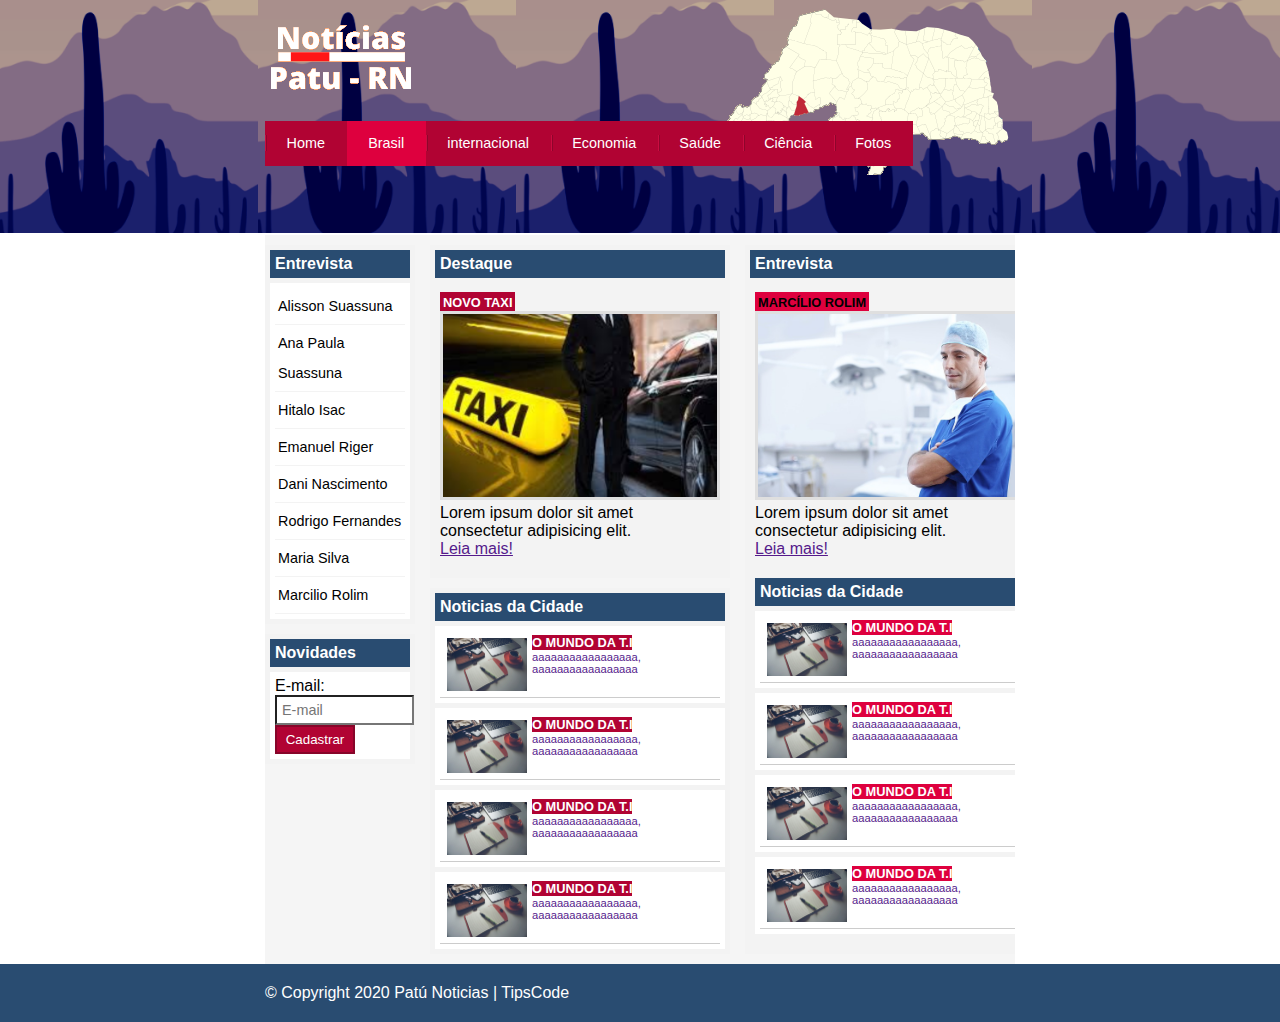
<file: index.html>
<!DOCTYPE html>
<html lang="pt-br">
<head>
    <meta charset="UTF-8">
    <title>Patu - Notícias</title>
    <meta charset="utf-8"/>

    <link rel="stylesheet" href="css/estilos.css" />
</head>
<body class="brasil">

    <main id="container">
        <header id="header">
            <h1 class="logo"> Notícias Patu</h1>
            <nav id="menu-site">
                <ul id="navegacao">
                    <li> <a id="home" href="index.html"> Home </a> </li>
                    <li> <a id="brasil" href="brasil.html"> Brasil </a> </li>
                    <li> <a id="internacional" href="internacional.html"> internacional </a> </li>
                    <li> <a id="economia" href="economia.html"> Economia </a> </li>
                    <li> <a id="saude" href="saude.html"> Saúde </a> </li>
                    <li> <a id="ciencia" href="ciencia.html"> Ciência </a> </li>
                    <li> <a id="foto" href="fotos.html"> Fotos </a> </li>
                </ul>
            </nav>
        </header>

        <section id="conteudo">
            <aside id="lateral">
                <div class="caixa">
                    <h2>Entrevista</h2>
    
                    <div class="caixa-conteudo">
                       <ul>
                           <li> <a href="#">Alisson Suassuna</a> </li>
                           <li> <a href="#">Ana Paula Suassuna</a> </li>
                           <li> <a href="#">Hitalo Isac</a> </li>
                           <li> <a href="#">Emanuel Riger</a> </li>
                           <li> <a href="#">Dani Nascimento</a> </li>
                           <li> <a href="#">Rodrigo Fernandes</a> </li>
                           <li> <a href="#">Maria Silva</a> </li>
                           <li> <a href="#">Marcilio Rolim</a> </li>
                       </ul>
                    </div>
                </div>

                <div class="caixa">
                    <h2>Novidades</h2>
    
                    <div class="caixa-conteudo">
                        <form>
                            <div>
                                <label for="email">E-mail:</label>
                                <input type="text" name="email" id="email" placeholder="E-mail" />
                            </div>
                            <div>
                                <button type="submit" id="btn-enviar">Cadastrar</button>
                            </div>
                        </form>
                    </div>
                </div>
            </aside>
            <div id="primario">
                <div class="caixa destaque">
                    <h2 class="2">Destaque</h2>
                    <div class="caixa">
                        <h3>Novo Taxi</h3>
                        <img class="imagem-principal" src="img/taxi-uber.png" alt="Taxi uber"/>
                        <p>
                            Lorem ipsum dolor sit 
                            amet consectetur adipisicing elit.
                        </p>
                        <a href="">Leia mais!</a>
                    
                    </div>
                </div>

                <div class="caixa destaque">
                    <h2>Noticias da Cidade</h2>
                    
                    <div class="caixa-conteudo">
                        <ul class="lista-noticias">
                            <li>
                                <a href="">
                                    <img src="img/tecnologia.jpg" alt="Noticias sobre tecnologia" width="80" />
                                    <h3>O mundo da T.I</h3>
                                    <p>
                                        aaaaaaaaaaaaaaaaa,
                                        aaaaaaaaaaaaaaaaa
                                    </p>
                                </a>
                            </li>
                        </ul>
                    </div>

                    <div class="caixa-conteudo">
                        <ul class="lista-noticias">
                            <li>
                                <a href="">
                                    <img src="img/tecnologia.jpg" alt="Noticias sobre tecnologia" width="80" />
                                    <h3>O mundo da T.I</h3>
                                    <p>
                                        aaaaaaaaaaaaaaaaa,
                                        aaaaaaaaaaaaaaaaa
                                    </p>
                                </a>
                            </li>
                        </ul>
                    </div>
                    <div class="caixa-conteudo">
                        <ul class="lista-noticias">
                            <li>
                                <a href="">
                                    <img src="img/tecnologia.jpg" alt="Noticias sobre tecnologia" width="80" />
                                    <h3>O mundo da T.I</h3>
                                    <p>
                                        aaaaaaaaaaaaaaaaa,
                                        aaaaaaaaaaaaaaaaa
                                    </p>
                                </a>
                            </li>
                        </ul>
                    </div>
                    <div class="caixa-conteudo">
                        <ul class="lista-noticias">
                            <li>
                                <a href="">
                                    <img src="img/tecnologia.jpg" alt="Noticias sobre tecnologia" width="80" />
                                    <h3>O mundo da T.I</h3>
                                    <p>
                                        aaaaaaaaaaaaaaaaa,
                                        aaaaaaaaaaaaaaaaa
                                    </p>
                                </a>
                            </li>
                        </ul>
                    </div>
        
                </div>
            </div>
            <div id="secundario">
                <div class="caixa entrevista">
                    <h2>Entrevista</h2>
                    <div class="caixa">
                        <h3>Marcílio Rolim</h3>
                        <img class="imagem-principal" src="img/doutor.jpg" alt="Dr. Marcilio"/>
                        <p>
                            Lorem ipsum dolor sit 
                            amet consectetur adipisicing elit.
                        </p>
                        <a href="">Leia mais!</a>
                    
                    </div>
                    <div class="caixa destaque">
                        <h2>Noticias da Cidade</h2>
                        
                        <div class="caixa-conteudo">
                            <ul class="lista-noticias">
                                <li>
                                    <a href="">
                                        <img src="img/tecnologia.jpg" alt="Noticias sobre tecnologia" width="80" />
                                        <h3>O mundo da T.I</h3>
                                        <p>
                                            aaaaaaaaaaaaaaaaa,
                                            aaaaaaaaaaaaaaaaa
                                        </p>
                                    </a>
                                </li>
                            </ul>
                        </div>
    
                        <div class="caixa-conteudo">
                            <ul class="lista-noticias">
                                <li>
                                    <a href="">
                                        <img src="img/tecnologia.jpg" alt="Noticias sobre tecnologia" width="80" />
                                        <h3>O mundo da T.I</h3>
                                        <p>
                                            aaaaaaaaaaaaaaaaa,
                                            aaaaaaaaaaaaaaaaa
                                        </p>
                                    </a>
                                </li>
                            </ul>
                        </div>
                        <div class="caixa-conteudo">
                            <ul class="lista-noticias">
                                <li>
                                    <a href="">
                                        <img src="img/tecnologia.jpg" alt="Noticias sobre tecnologia" width="80" />
                                        <h3>O mundo da T.I</h3>
                                        <p>
                                            aaaaaaaaaaaaaaaaa,
                                            aaaaaaaaaaaaaaaaa
                                        </p>
                                    </a>
                                </li>
                            </ul>
                        </div>
                        <div class="caixa-conteudo">
                            <ul class="lista-noticias">
                                <li>
                                    <a href="">
                                        <img src="img/tecnologia.jpg" alt="Noticias sobre tecnologia" width="80" />
                                        <h3>O mundo da T.I</h3>
                                        <p>
                                            aaaaaaaaaaaaaaaaa,
                                            aaaaaaaaaaaaaaaaa
                                        </p>
                                    </a>
                                </li>
                            </ul>
                        </div>
            
                    </div>
                </div>
            </div>
        </section>


    </main>

    <footer>
        <section id="rodape">
            &copy; Copyright 2020 Patú Noticias | TipsCode
        </section>
    </footer>

</body>
</html>
</file>
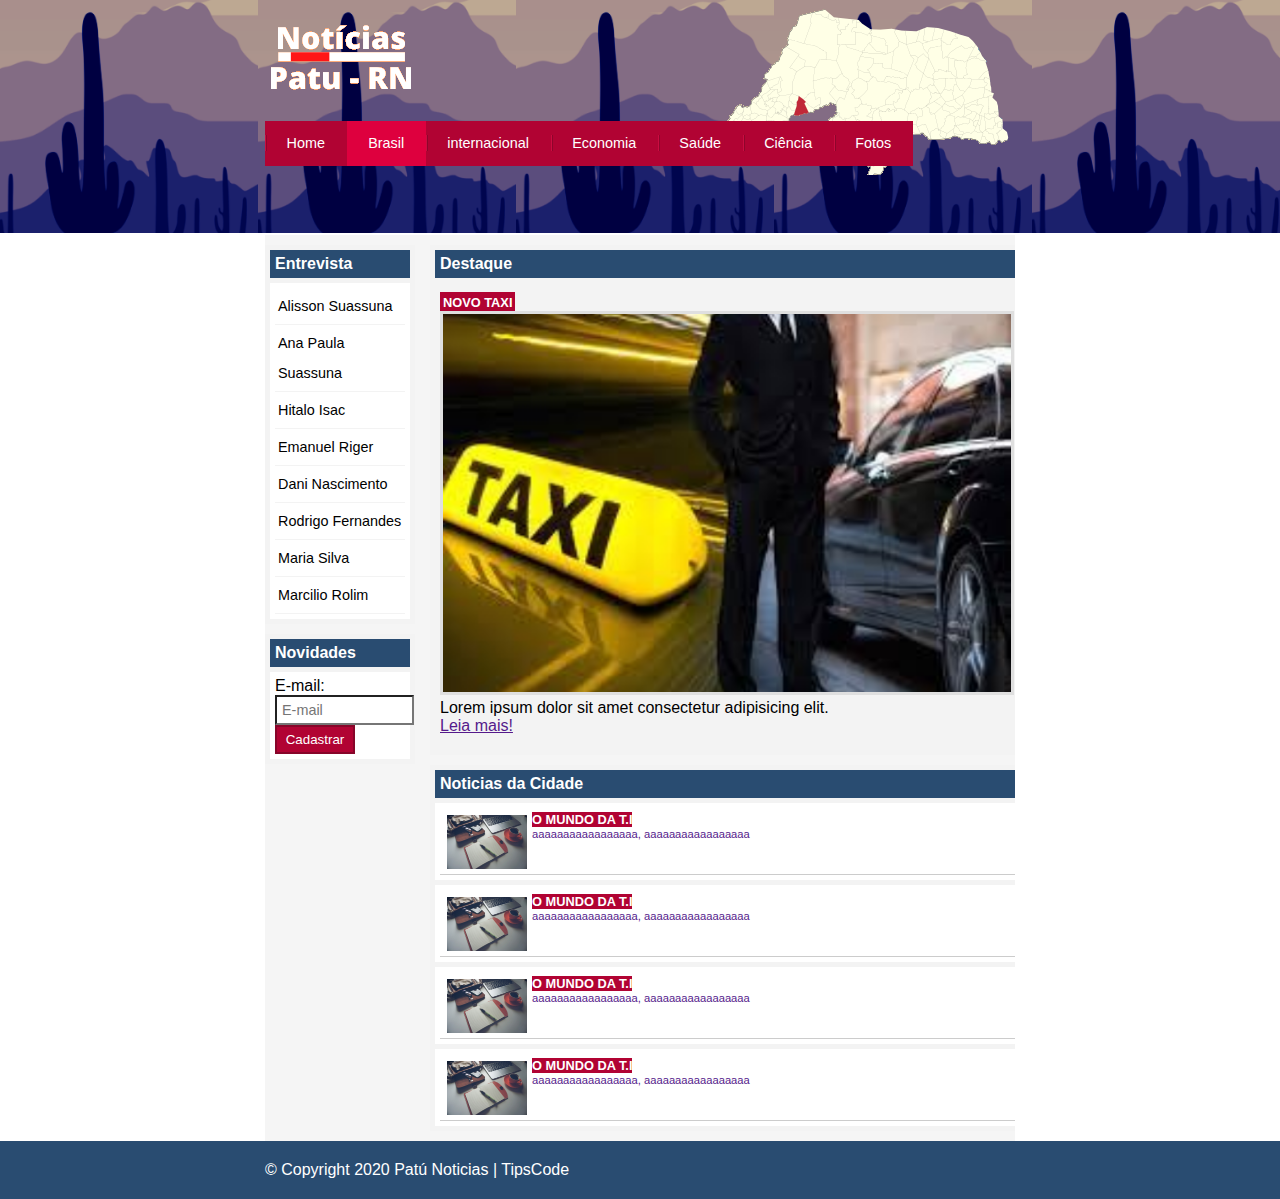
<file: brasil.html>
<!DOCTYPE html>
<html lang="pt-br">
<head>
    <meta charset="UTF-8">
    <title>Patu - Notícias</title>
    <meta charset="utf-8"/>

    <link rel="stylesheet" href="css/estilos.css" />
</head>
<body id="duas-colunas" class="brasil">

    <main id="container">
        <header id="header">
            <h1 class="logo"> Notícias Patu</h1>
            <nav id="menu-site">
                <ul id="navegacao">
                    <li> <a id="home" href="index.html"> Home </a> </li>
                    <li> <a id="brasil" href="brasil.html"> Brasil </a> </li>
                    <li> <a id="internacional" href="internacional.html"> internacional </a> </li>
                    <li> <a id="economia" href="economia.html"> Economia </a> </li>
                    <li> <a id="saude" href="saude.html"> Saúde </a> </li>
                    <li> <a id="ciencia" href="ciencia.html"> Ciência </a> </li>
                    <li> <a id="foto" href="fotos.html"> Fotos </a> </li>
                </ul>
            </nav>
        </header>

        <section id="conteudo">
            <aside id="lateral">
                <div class="caixa">
                    <h2>Entrevista</h2>
    
                    <div class="caixa-conteudo">
                       <ul>
                           <li> <a href="#">Alisson Suassuna</a> </li>
                           <li> <a href="#">Ana Paula Suassuna</a> </li>
                           <li> <a href="#">Hitalo Isac</a> </li>
                           <li> <a href="#">Emanuel Riger</a> </li>
                           <li> <a href="#">Dani Nascimento</a> </li>
                           <li> <a href="#">Rodrigo Fernandes</a> </li>
                           <li> <a href="#">Maria Silva</a> </li>
                           <li> <a href="#">Marcilio Rolim</a> </li>
                       </ul>
                    </div>
                </div>

                <div class="caixa">
                    <h2>Novidades</h2>
    
                    <div class="caixa-conteudo">
                        <form>
                            <div>
                                <label for="email">E-mail:</label>
                                <input type="text" name="email" id="email" placeholder="E-mail" />
                            </div>
                            <div>
                                <button type="submit" id="btn-enviar">Cadastrar</button>
                            </div>
                        </form>
                    </div>
                </div>
            </aside>
            <div id="primario">
                <div class="caixa destaque">
                    <h2 class="2">Destaque</h2>
                    <div class="caixa">
                        <h3>Novo Taxi</h3>
                        <img class="imagem-principal" src="img/taxi-uber.png" alt="Taxi uber"/>
                        <p>
                            Lorem ipsum dolor sit 
                            amet consectetur adipisicing elit.
                        </p>
                        <a href="">Leia mais!</a>
                    
                    </div>
                </div>

                <div class="caixa destaque">
                    <h2>Noticias da Cidade</h2>
                    
                    <div class="caixa-conteudo">
                        <ul class="lista-noticias">
                            <li>
                                <a href="">
                                    <img src="img/tecnologia.jpg" alt="Noticias sobre tecnologia" width="80" />
                                    <h3>O mundo da T.I</h3>
                                    <p>
                                        aaaaaaaaaaaaaaaaa,
                                        aaaaaaaaaaaaaaaaa
                                    </p>
                                </a>
                            </li>
                        </ul>
                    </div>

                    <div class="caixa-conteudo">
                        <ul class="lista-noticias">
                            <li>
                                <a href="">
                                    <img src="img/tecnologia.jpg" alt="Noticias sobre tecnologia" width="80" />
                                    <h3>O mundo da T.I</h3>
                                    <p>
                                        aaaaaaaaaaaaaaaaa,
                                        aaaaaaaaaaaaaaaaa
                                    </p>
                                </a>
                            </li>
                        </ul>
                    </div>
                    <div class="caixa-conteudo">
                        <ul class="lista-noticias">
                            <li>
                                <a href="">
                                    <img src="img/tecnologia.jpg" alt="Noticias sobre tecnologia" width="80" />
                                    <h3>O mundo da T.I</h3>
                                    <p>
                                        aaaaaaaaaaaaaaaaa,
                                        aaaaaaaaaaaaaaaaa
                                    </p>
                                </a>
                            </li>
                        </ul>
                    </div>
                    <div class="caixa-conteudo">
                        <ul class="lista-noticias">
                            <li>
                                <a href="">
                                    <img src="img/tecnologia.jpg" alt="Noticias sobre tecnologia" width="80" />
                                    <h3>O mundo da T.I</h3>
                                    <p>
                                        aaaaaaaaaaaaaaaaa,
                                        aaaaaaaaaaaaaaaaa
                                    </p>
                                </a>
                            </li>
                        </ul>
                    </div>
        
                </div>
            </div>
        </section>


    </main>

    <footer>
        <section id="rodape">
            &copy; Copyright 2020 Patú Noticias | TipsCode
        </section>
    </footer>

</body>
</html>
</file>
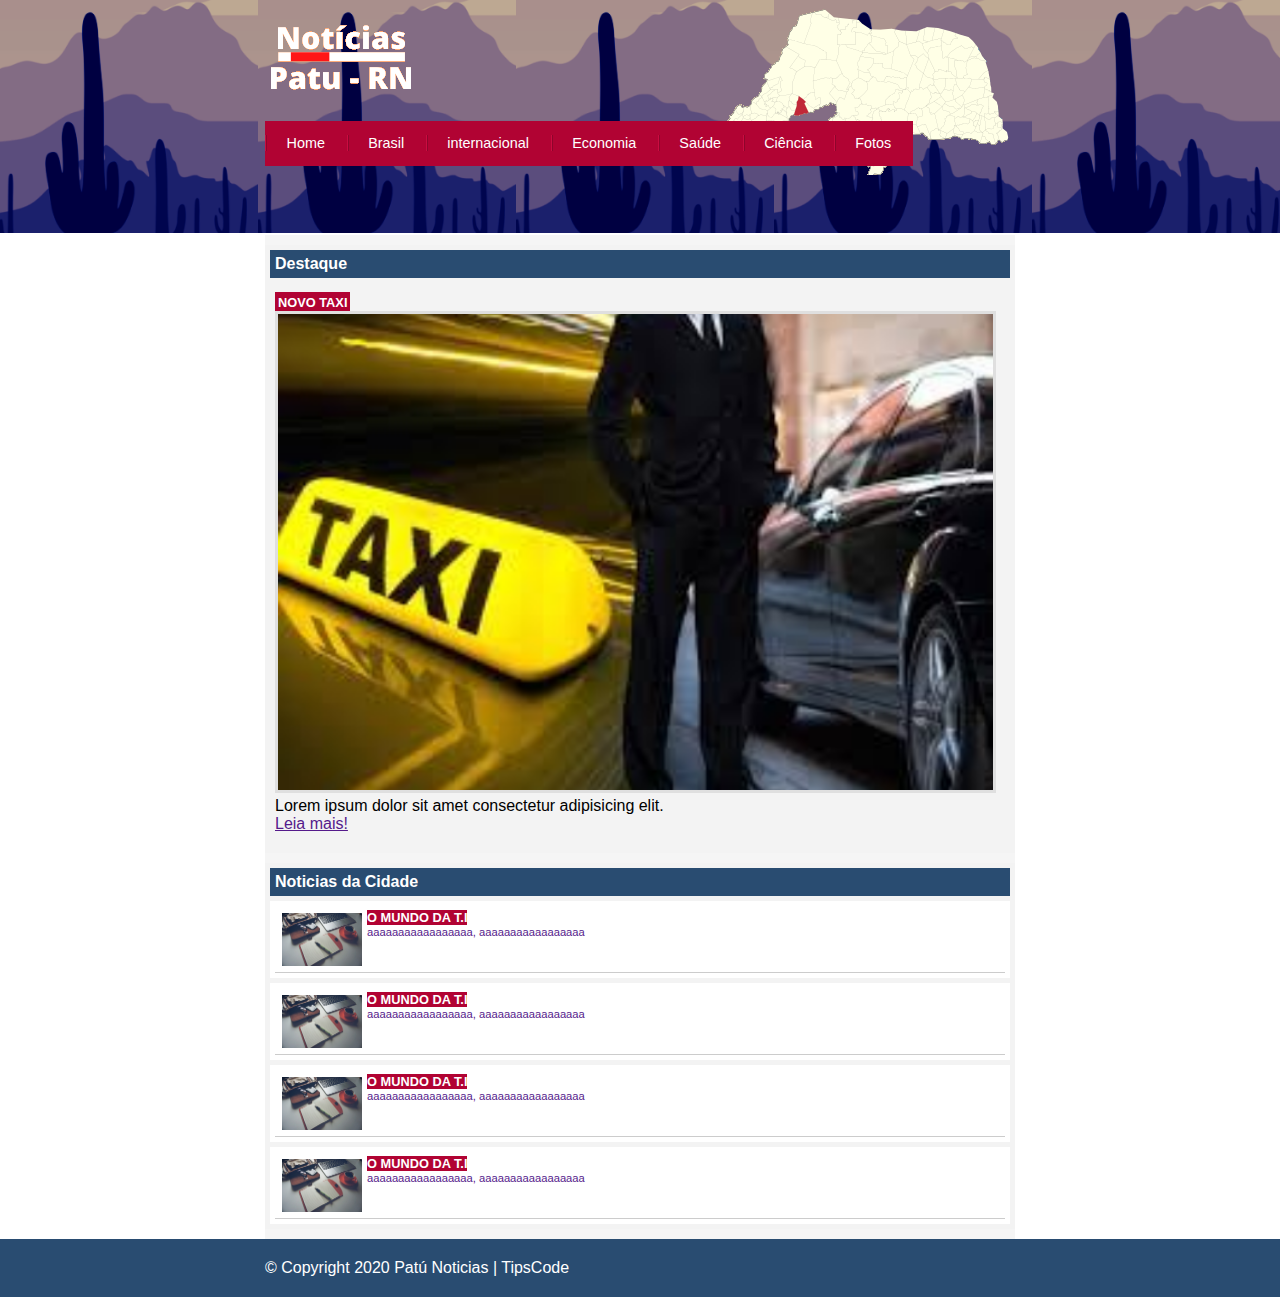
<file: fotos.html>
<!DOCTYPE html>
<html lang="pt-br">
<head>
    <meta charset="UTF-8">
    <title>Patu - Notícias</title>
    <meta charset="utf-8"/>

    <link rel="stylesheet" href="css/estilos.css" />
</head>
<body id="uma-coluna" class="fotos">

    <main id="container">
        <header id="header">
            <h1 class="logo"> Notícias Patu</h1>
            <nav id="menu-site">
                <ul id="navegacao">
                    <li> <a id="home" href="index.html"> Home </a> </li>
                    <li> <a id="brasil" href="brasil.html"> Brasil </a> </li>
                    <li> <a id="internacional" href="internacional.html"> internacional </a> </li>
                    <li> <a id="economia" href="economia.html"> Economia </a> </li>
                    <li> <a id="saude" href="saude.html"> Saúde </a> </li>
                    <li> <a id="ciencia" href="ciencia.html"> Ciência </a> </li>
                    <li> <a id="foto" href="fotos.html"> Fotos </a> </li>
                </ul>
            </nav>
        </header>

        <section id="conteudo-foto">
            <div id="primario">
                <div class="caixa destaque">
                    <h2 class="2">Destaque</h2>
                    <div class="caixa">
                        <h3>Novo Taxi</h3>
                        <img class="imagem-principal" src="img/taxi-uber.png" alt="Taxi uber"/>
                        <p>
                            Lorem ipsum dolor sit 
                            amet consectetur adipisicing elit.
                        </p>
                        <a href="">Leia mais!</a>
                    
                    </div>
                </div>

                <div class="caixa destaque">
                    <h2>Noticias da Cidade</h2>
                    
                    <div class="caixa-conteudo">
                        <ul class="lista-noticias">
                            <li>
                                <a href="">
                                    <img src="img/tecnologia.jpg" alt="Noticias sobre tecnologia" width="80" />
                                    <h3>O mundo da T.I</h3>
                                    <p>
                                        aaaaaaaaaaaaaaaaa,
                                        aaaaaaaaaaaaaaaaa
                                    </p>
                                </a>
                            </li>
                        </ul>
                    </div>

                    <div class="caixa-conteudo">
                        <ul class="lista-noticias">
                            <li>
                                <a href="">
                                    <img src="img/tecnologia.jpg" alt="Noticias sobre tecnologia" width="80" />
                                    <h3>O mundo da T.I</h3>
                                    <p>
                                        aaaaaaaaaaaaaaaaa,
                                        aaaaaaaaaaaaaaaaa
                                    </p>
                                </a>
                            </li>
                        </ul>
                    </div>
                    <div class="caixa-conteudo">
                        <ul class="lista-noticias">
                            <li>
                                <a href="">
                                    <img src="img/tecnologia.jpg" alt="Noticias sobre tecnologia" width="80" />
                                    <h3>O mundo da T.I</h3>
                                    <p>
                                        aaaaaaaaaaaaaaaaa,
                                        aaaaaaaaaaaaaaaaa
                                    </p>
                                </a>
                            </li>
                        </ul>
                    </div>
                    <div class="caixa-conteudo">
                        <ul class="lista-noticias">
                            <li>
                                <a href="">
                                    <img src="img/tecnologia.jpg" alt="Noticias sobre tecnologia" width="80" />
                                    <h3>O mundo da T.I</h3>
                                    <p>
                                        aaaaaaaaaaaaaaaaa,
                                        aaaaaaaaaaaaaaaaa
                                    </p>
                                </a>
                            </li>
                        </ul>
                    </div>
        
                </div>
            </div>
        </section>


    </main>

    <footer>
        <section id="rodape">
            &copy; Copyright 2020 Patú Noticias | TipsCode
        </section>
    </footer>

</body>
</html>
</file>
<file: css/estilos.css>
* {
    margin: 0;
    padding: 0;
}

body {
    font-family: 'Trebuchet MS', 'Helvetica', sans-serif;
    background: url(../img/fundo-site.png) repeat-x;
}

#container {
    width: 750px;
    margin: 0 auto;
}

#header {
    height: 150px;
    background: url(../img/topo-mapa.png) no-repeat right top;
    padding-top: 25px;
  /*  border: 1px solid greenyellow;*/
}

.logo {
    width: 152px;
    height: 66px;
    background: url(../img/logo-patu.png) no-repeat center;
    text-indent: -3000px;
}

#menu-site {
    display: flex;
}

ul {
    margin: 0;
    padding: 0;
    list-style: none;
}

#header ul {
    margin-top: 30px;
    background-color: #b10333;
    display: flex;
    justify-content: start;
}

#header ul a {
    font-size: 0.9em;
    display: block;
    padding: 0.5em 1.5em;
    line-height: 2.1em;
    text-decoration: none;
    color: #FFF;
    background: url(../img/divisor.png) no-repeat left center;
}

#header ul a:hover {
    color: #69001a;
}

body.home #navegacao a#home,
body.brasil #navegacao a#brasil,
body.internacional #navegacao a#internacional,
body.economia #navegacao a#economia,
body.saude #navegacao a#saude,
body.ciencia #navegacao a#ciencia,
body.fotos #navegacao a#fotos 
{
    color: #fff;
    background: #de003e;
    cursor: text;
}

#conteudo {
    margin-top: 60px;
    background: #f5f5f5;
    display: grid;
    grid-template-columns: 20% 40% 40%;
    grid-column-gap: 15px;
    overflow: hidden;
}

#duas-colunas #conteudo {
    margin-top: 60px;
    background: #f5f5f5;
    display: grid;
    grid-template-columns: 20% 80%;
    grid-column-gap: 15px;
    overflow: hidden;
}

#uma-coluna #conteudo-foto {
    margin-top: 60px;
    background: #f5f5f5;
    display: grid;
    overflow: hidden;
}

.caixa {
    margin: 10px 0;
    padding: 5px;;
    background-color: #f3f3f3;
}

.caixa-conteudo {
    background: #fff;
    padding: 5px;
    margin-top: 5px;
}

#lateral ul a {
    font-size: 0.9em;
    padding: 3px;
    display: block;
    line-height: 30px;
    color: #000;
    text-decoration: none;
    border-bottom: 1px solid #f3f3f3;
}

#lateral ul a:hover {
    background: #f9f9f9 url(../img/marcador.png) no-repeat left center;
    padding-left: 20px;
    color: #a1a1a1;
}

label {
    display: block;
    cursor: pointer;
}

input {
    padding: 5px;
    width: 125px;
    font-size: 0.9em;
    background-color: #fff;
}

#btn-enviar {
    width: 80px;
    color: #fff;
    background-color: #b10333;
    border: 2px solid #870529;
    padding: 5px;
}
h2{
    font-size: 1em;
    background: #294c71;
    color: #fff;
    padding: 5px;
}

h3 {
    text-transform: uppercase;
    display: inline;
    font-size: 0.8em;
    padding: 3px;
}

.destaque h3 {
    background: #b10333;
    color: #fff;
}

.entrevista h3 {
    background: #de003e;
}

.lista-noticias li {
    padding: 2px;
    border-bottom: 1px solid #ccc;
    height: 62px;
}

.lista-noticias li a img {
    float: left;
    margin: 5px;
}

.lista-noticias li a{
    text-decoration: none;
}

.lista-noticias li a h3 {
    font-size: 0.8em;
    padding: 0;
}

.lista-noticias li a p {
    font-size: 0.7em;
}

.lista-noticias li:hover {
    background: #eee;
    cursor: pointer;
}
img.imagem-principal {
    width: 98%;
    border: 3px solid #dfdfdf;
}
footer {
    background: #294c71;
    padding: 20px;
}

#rodape {
    width: 750px;
    margin: 0 auto;
    color: #fff;
}
</file>
